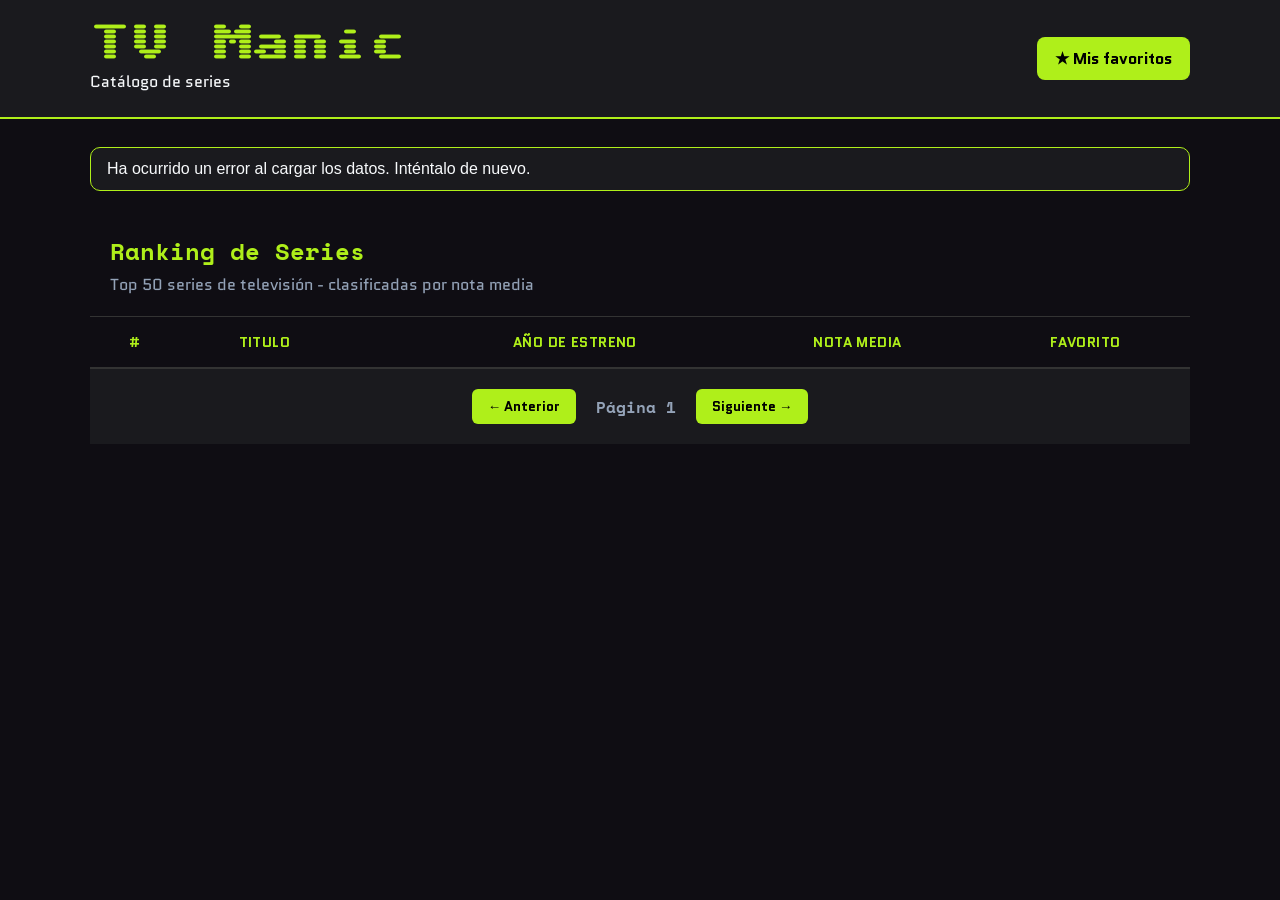
<file: docs/index.html>
<!DOCTYPE html>
<html lang="es">
    <head>
        <meta charset="UTF-8">
        <meta name="viewport" content="width=device-width, initial-scale=1">
        <title>TV Manic - Series</title>
        <link rel="stylesheet" href="css/styles.css">
        <link rel="preconnect" href="https://fonts.googleapis.com">
        <link rel="preconnect" href="https://fonts.gstatic.com" crossorigin>
        <link href="https://fonts.googleapis.com/css2?family=Sixtyfour&display=swap" rel="stylesheet">
        <link href="https://fonts.googleapis.com/css2?family=Space+Mono:ital,wght@0,400;0,700;1,400;1,700&display=swap" rel="stylesheet">
        <link href="https://fonts.googleapis.com/css2?family=Quantico:ital,wght@0,400;0,700;1,400;1,700&display=swap" rel="stylesheet">
    </head>
    <body>
        <header>
            <div class="contenedor header-contenido">
                <div>
                    <h1 class="titulo">TV Manic</h1>
                    <p>Catálogo de series</p>
                </div>
                <a href="pages/favoritos.html" class="btn-favoritos">★ Mis favoritos</a>
            </div>
        </header>

        <main>
            <div id="cargando" class="aviso">Cargando series...</div>
            <div id="error" class="aviso" hidden>Ha ocurrido un error al cargar los datos. Inténtalo de nuevo.</div>
            
            <section>
                <div class="panel-cabecera">
                    <div>
                        <h2>Ranking de Series</h2>
                        <p>Top 50 series de televisión - clasificadas por nota media</p>
                    </div>
                </div>

                <div>
                    <div class="tabla-container">
                        <table>
                            <thead>
                                <tr>
                                    <th>#</th>
                                    <th>Titulo</th>
                                    <th></th>
                                    <th>Año de estreno</th>
                                    <th>Nota media</th>
                                    <th>Favorito</th>
                                </tr>
                            </thead>
                            <tbody id="ranking">

                            </tbody>
                        </table>
                        
                        <div class="paginacion">
                            <button id="btn-anterior">← Anterior</button>
                            <span id="info-pagina">Página 1</span>
                            <button id=btn-siguiente>Siguiente →</button>
                        </div>
                    </div>
                </div>

            </section>
        </main>

        <script src="js/service/series-service.js">
        </script>
        <script src="js/resumen.js"></script>
    </body>
</html>
</file>
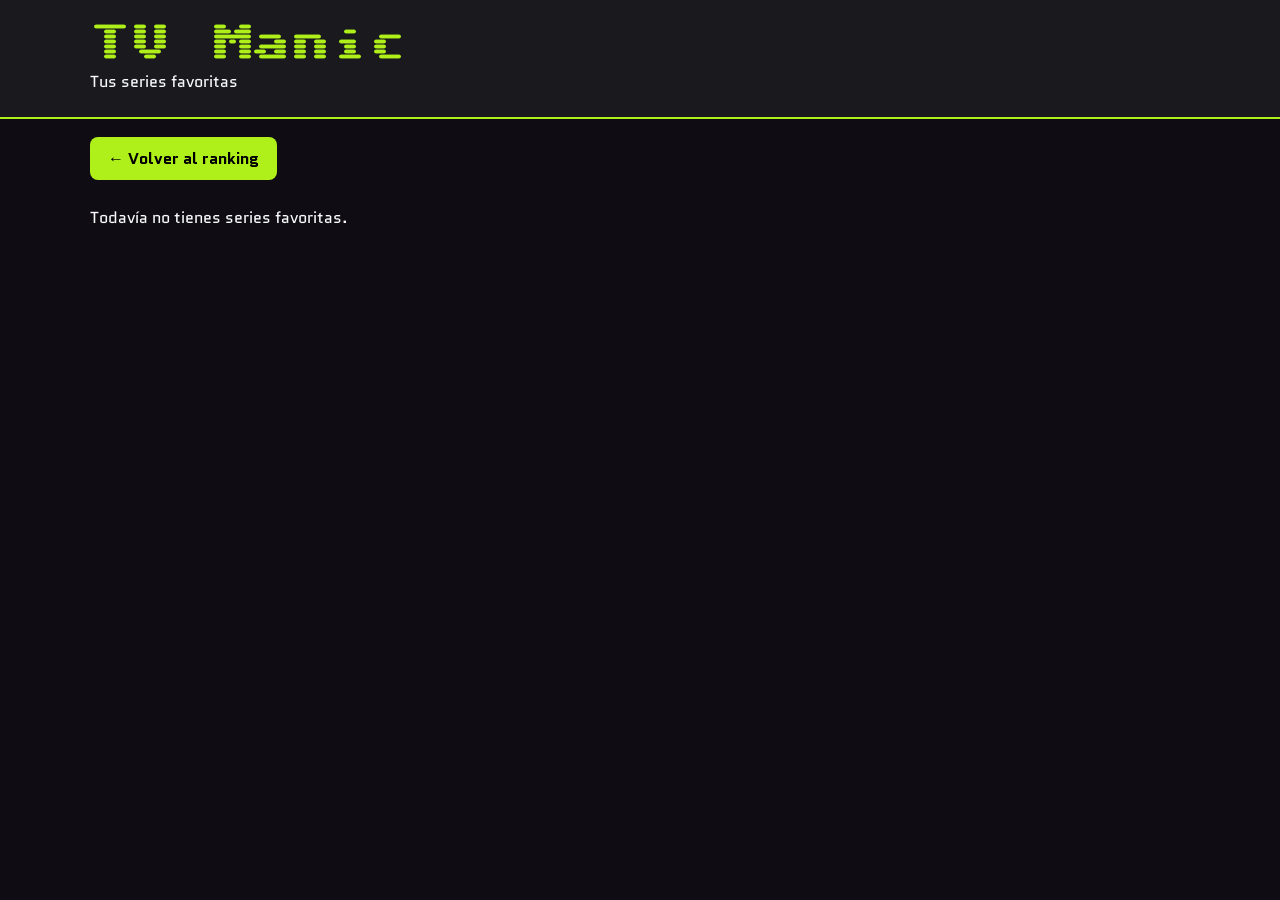
<file: docs/pages/favoritos.html>
<!DOCTYPE html>
<html lang="es">
    <head>
        <meta charset="UTF-8">
        <meta name="viewport" content="width=device-width, initial-scale=1">
        <title>TV Manic - Mis Favoritos</title>
        <link rel="stylesheet" href="../css/styles.css">
        <link rel="preconnect" href="https://fonts.googleapis.com">
        <link rel="preconnect" href="https://fonts.gstatic.com" crossorigin>
        <link href="https://fonts.googleapis.com/css2?family=Sixtyfour&display=swap" rel="stylesheet">
        <link href="https://fonts.googleapis.com/css2?family=Space+Mono:ital,wght@0,400;0,700;1,400;1,700&display=swap" rel="stylesheet">
        <link href="https://fonts.googleapis.com/css2?family=Quantico:ital,wght@0,400;0,700;1,400;1,700&display=swap" rel="stylesheet">
    </head>
    <body>
        <header>
            <div class="contenedor">
                <h1 class="titulo">TV Manic</h1>
                <p>Tus series favoritas</p>
            </div>
        </header>

        <main>
            <a href="../index.html" class="btn-favoritos">← Volver al ranking</a>

            <div id="lista-favoritos" class="favoritos-grid">
            </div>

            <p id="sin-favoritos" hidden>Todavía no tienes series favoritas.</p>
        </main>

        <script src="../js/service/series-service.js"></script>
        <script src="../js/favoritos.js"></script>
    </body>
</html>
</file>
<file: docs/css/styles.css>
/* Estilos generales */
* {
    box-sizing: border-box;
}

body {
  margin: 0;
  font-family: Arial, sans-serif;
  background: #0f0d13;
  color: #f8fafc;
}

/* Fuente personalizada */
.titulo {
  font-family: "Sixtyfour", sans-serif;
  font-optical-sizing: auto;
  font-weight: 200;
  font-size: 40px;
  font-style: normal;
  font-variation-settings:
    "BLED" 0,
    "SCAN" 0;
  color: #afef1a;
}

h2 {
  font-family: "Space Mono", monospace;
  font-weight: bold 700;
  color: #afef1a;
}

tr, th, p, a, button {
  font-family: "Quantico", sans-serif;
  font-weight: bold 700;
}

/* Cabecera */
header {
  background: #1a1a1e;
  padding: 24px;
  border-bottom: 2px solid #afef1a;
}

.header-contenido {
  display: flex;
  justify-content: space-between;
  align-items: center;
}

header .contenedor, main {
  width: min(1100px, calc(100% - 32px));
  margin: 0 auto;
}

header h1 { margin: 0 0 6px; font-size: 1.8rem; }
header p { margin: 0; color: #f8fafc; }

.btn-favoritos {
  background: #afef1a;
  color: #000000;
  text-decoration: none;
  padding: 10px 18px;
  border-radius: 8px;
  font-weight: bold;
  transition: background 0.2s;
}

.btn-favoritos:hover {
    background: #86c400;
}

/* Estructura principal */
main { padding: 28px 0 50px; }

/* Avisos (cargando, error, etc.) */
.aviso { 
  background: #1a1a1e;
  border: 1px solid #afef1a;
  color: #f8fafc;
  border-radius: 10px; 
  padding: 12px 16px; 
  margin-bottom: 22px; 
}

/* Panel contenedor de la tabla */
.panel { 
  background: #1a1a1e;
  border: 1px solid #333;
  border-radius: 14px; 
  overflow: hidden; 
}

.panel-cabecera { 
  padding: 20px; 
  border-bottom: 1px solid #333; 
}

.panel-cabecera h2 { margin: 0 0 4px; color: #afef1a; }
.panel-cabecera p { margin: 0; color: #94a3b8; }

/* Tabla */
.tabla-container { overflow-x: auto; }

table { 
  width: 100%; 
  border-collapse: collapse; 
  min-width: 760px; 
  background-color: #1a1a1e;
}

th, td { 
  padding: 15px 16px; 
  text-align: center; 
  border-bottom: 1px solid #333; 
  color: #f8fafc;
}

th { 
  color: #afef1a;
  background: #0f0d13;
  font-size: 0.86rem; 
  text-transform: uppercase; 
  letter-spacing: 0.03em; 
}

/* Paginación */
.paginacion {
  display: flex;
  justify-content: center;
  align-items: center;
  gap: 20px;
  padding: 20px;
  background: #1a1a1e;
  border-top: 1px solid #333;
}

.paginacion button {
  padding: 8px 16px;
  background: #afef1a;
  color: black;
  border: none;
  border-radius: 6px;
  cursor: pointer;
  font-weight: bold;
}

.paginacion button:disabled {
  background: #333;
  color: #666;
  cursor: not-allowed;
}

.paginacion span {
  font-weight: bold;
  color: #94a3b8;
  font-family: "Space Mono", monospace;
}

/* Favoritos */
.favoritos-grid {
  display: grid;
  grid-template-columns: repeat(auto-fill, minmax(200px, 1fr));
  gap: 20px;
  margin-top: 20px;
}

.favorito-card {
  background: #1a1a1e;
  border-radius: 12px;
  overflow: hidden;
  box-shadow: 0 4px 12px rgba(0,0,0,0.5);
  transition: transform 0.2s, box-shadow 0.2s;
  cursor: pointer;
  text-align: center;
  padding-bottom: 15px;
  border: 1px solid #333;
}

.favorito-card:hover {
  transform: translateY(-5px);
  border-color: #afef1a;
  box-shadow: 0 6px 16px rgba(175, 239, 26, 0.2);
}

.favorito-card img {
  width: 100%;
  height: 280px;
  object-fit: cover;
  margin-bottom: 10px;
}

.favorito-card strong {
  display: block;
  padding: 0 10px;
  font-size: 1.1rem;
  color: #f8fafc;
}

/* Hover para las filas */
tbody tr { transition: background 0.15s ease; }
tbody tr:hover { background: #25252a; }

/* Clases para los datos de la tabla */
.puesto { font-weight: bold; font-size: 1.1rem; }

.serie {
  display: flex; 
  flex-direction: column; 
  gap: 12px; 
}

.serie img {
  width: 40px;
  height: 55px;
  object-fit: cover;
  border-radius: 5px;
  box-shadow: 0 2px 4px rgba(0,0,0,0.1);
}

.serie strong { 
    font-size: 1rem; 
    color: #f8fafc;
}

/* Estilos para la página de detalle */
.panel-info, .panel-elenco {
  margin-top: 20px;
}

.info-contenido {
  padding: 20px;
  display: flex;
  gap: 20px;
  align-items: flex-start;
}

.poster {
  width: 200px;
  border-radius: 10px;
  box-shadow: 0 4px 6px rgba(0,0,0,0.1);
}

.sinopsis {
  line-height: 1.6;
  color: #cbd5e1;
  margin: 0;
}

.elenco-grid {
  padding: 20px;
  display: flex;
  flex-wrap: wrap;
  gap: 15px;
  justify-content: center;
}

.elenco-grid span {
  font-family: "Space Mono", monospace;
}

.elenco-grid strong{
  font-family: "Quantico", sans-serif;
}

.actor-card {
  display: flex;
  flex-direction: column;
  align-items: center;
  width: 100px;
  text-align: center;
}

.actor-card img{
  width: 80px;
  height: 80px;
  object-fit: cover;
  border-radius: 50%;
  margin-bottom: 8px;
}

.actor-card span {
  font-size: 0.85rem;
  color: #94a3b8;
}

/* Responsive (para móviles) */
@media (max-width: 600px) {
  header { padding: 20px 0; }
}
</file>
